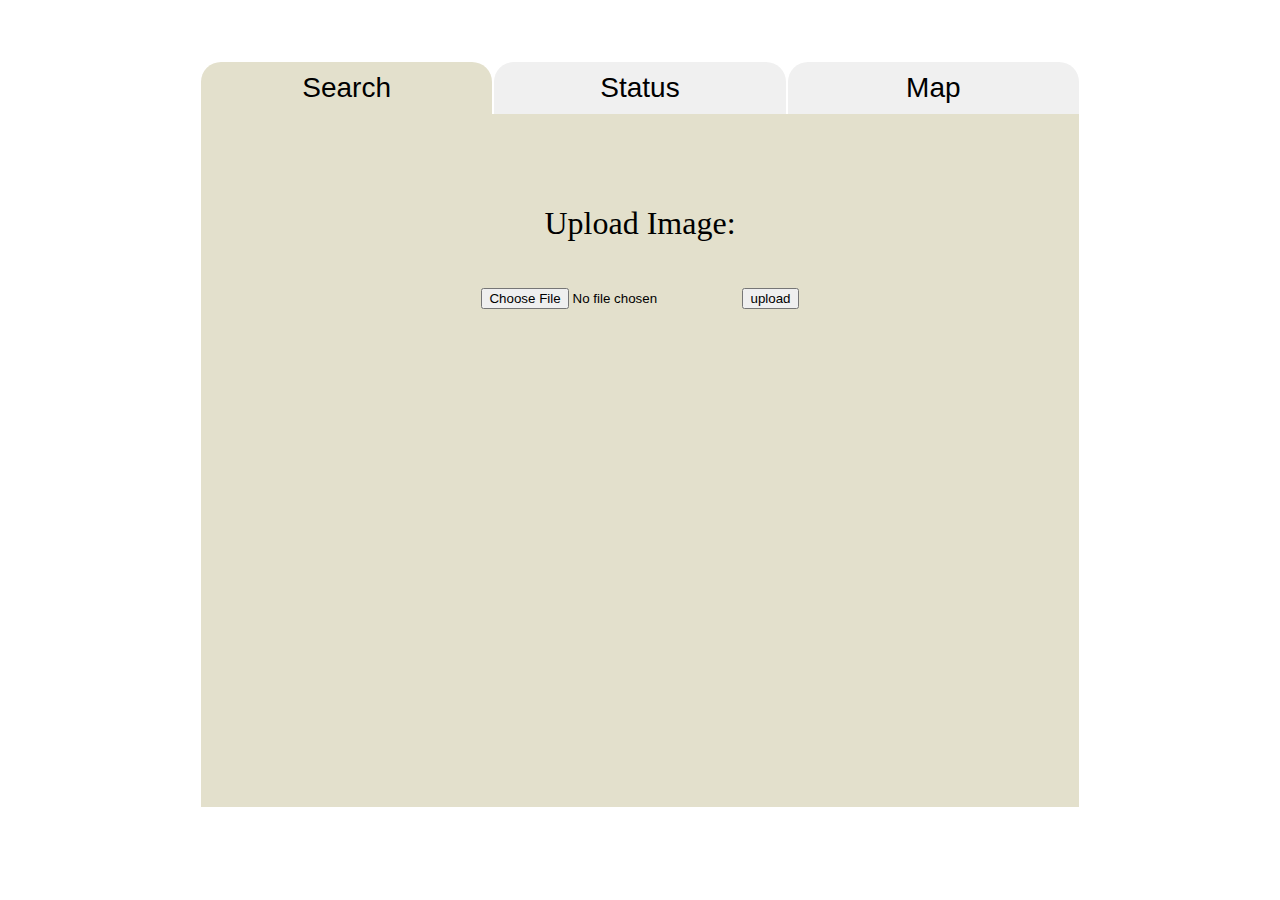
<file: index.html>
<!DOCTYPE html>
<html>

<head>
	<meta charset="utf-8" />
	<title>Golden Retriever</title>
	<link rel="stylesheet" type="text/css" media="screen" href="main.css" />
	<script type="application/javascript" src="jquery-3.3.1.min.js"></script> <!-- jQuery -->
	<script src="https://static.robotwebtools.org/EaselJS/current/easeljs.js"></script>
	<script src="https://static.robotwebtools.org/EventEmitter2/current/eventemitter2.min.js"></script>
	<script src="https://static.robotwebtools.org/roslibjs/current/roslib.js"></script>
	<script src="https://static.robotwebtools.org/ros2djs/current/ros2d.js"></script>	
	<script type="application/javascript" src="main.js"></script> <!-- This page's script -->
</head>

<body>
	<div class="header">
		<button class="tab active" id="1">Search</buton>
			<button class="tab" id="2">Status</button>
			<button class="tab" id="3">Map</button>
	</div>
	<div class="content">
		<div class="userAlert">
			&nbsp;
		</div>
		Upload Image:
		<p></p>
		<form enctype="multipart/form-data" method="post">
			<input type="file" name="item" accept="image/*" />
			<input type="submit" value="upload" />
		</form>
	</div>
</body>

</html>
</file>
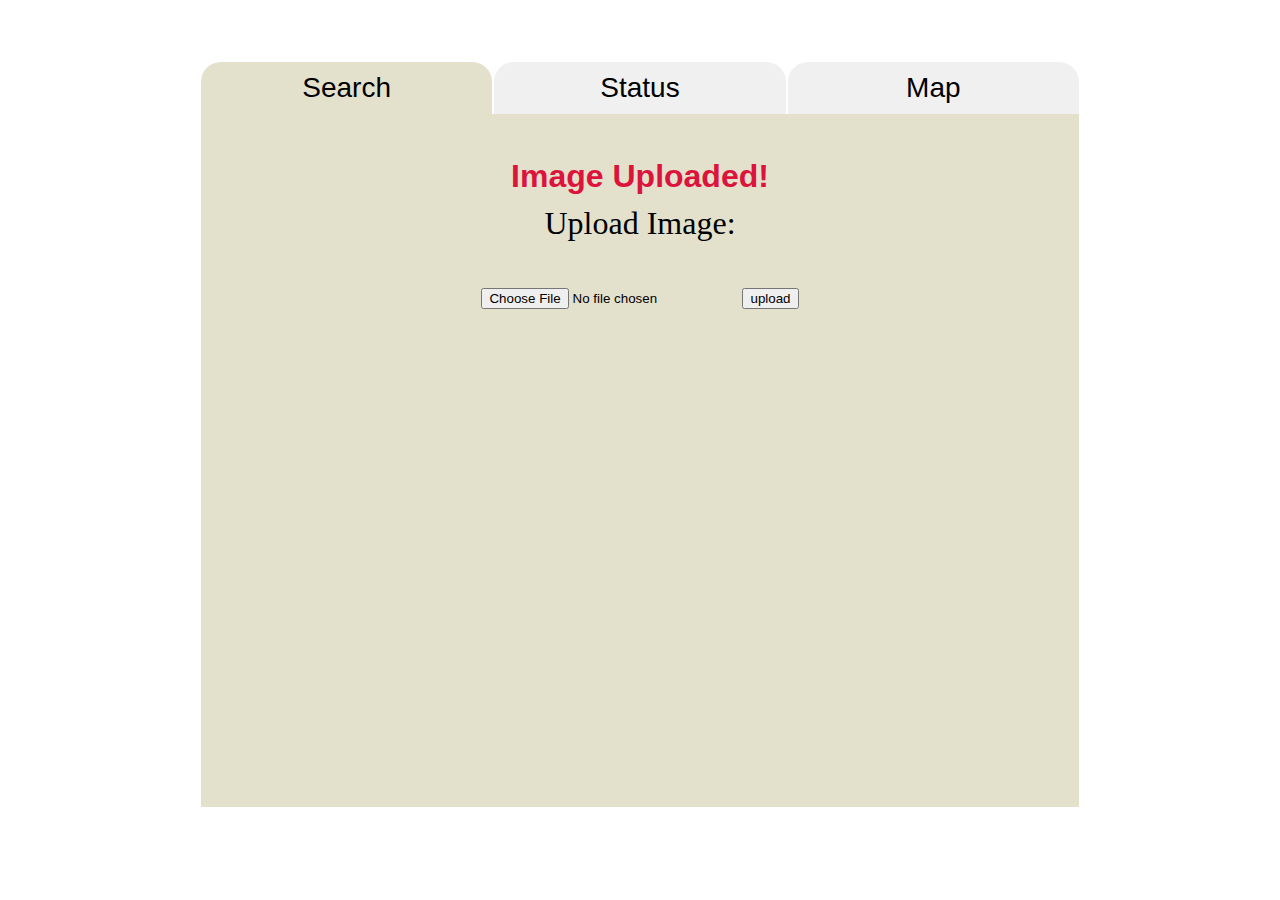
<file: accpeted.html>
<!DOCTYPE html>
<html>

<head>
	<meta charset="utf-8" />
	<title>Golden Retriever</title>
	<link rel="stylesheet" type="text/css" media="screen" href="main.css" />
	<script type="application/javascript" src="jquery-3.3.1.min.js"></script> <!-- jQuery -->
	<script type="application/javascript" src="https://static.robotwebtools.org/EaselJS/current/easeljs.js"></script>
	<script type="application/javascript" src="https://static.robotwebtools.org/EventEmitter2/current/eventemitter2.min.js"></script>
	<script type="application/javascript" src="https://static.robotwebtools.org/roslibjs/current/roslib.js"></script>
	<script type="application/javascript" src="https://static.robotwebtools.org/ros2djs/current/ros2d.js"></script>
	<script type="application/javascript" src="main_go.js"></script> <!-- This page's script -->
</head>

<body>
	<div class="header">
		<button class="tab active" id="1">Search</buton>
			<button class="tab" id="2">Status</button>
			<button class="tab" id="3">Map</button>
	</div>
	<div class="content">
		<div class="userAlert">
			Image Uploaded!
		</div>
		Upload Image:
		<p></p>
		<form enctype="multipart/form-data" method="post">
			<input type="file" name="item" accept="image/*" />
			<input type="submit" value="upload" />
		</form>
	</div>
</body>

</html>
</file>
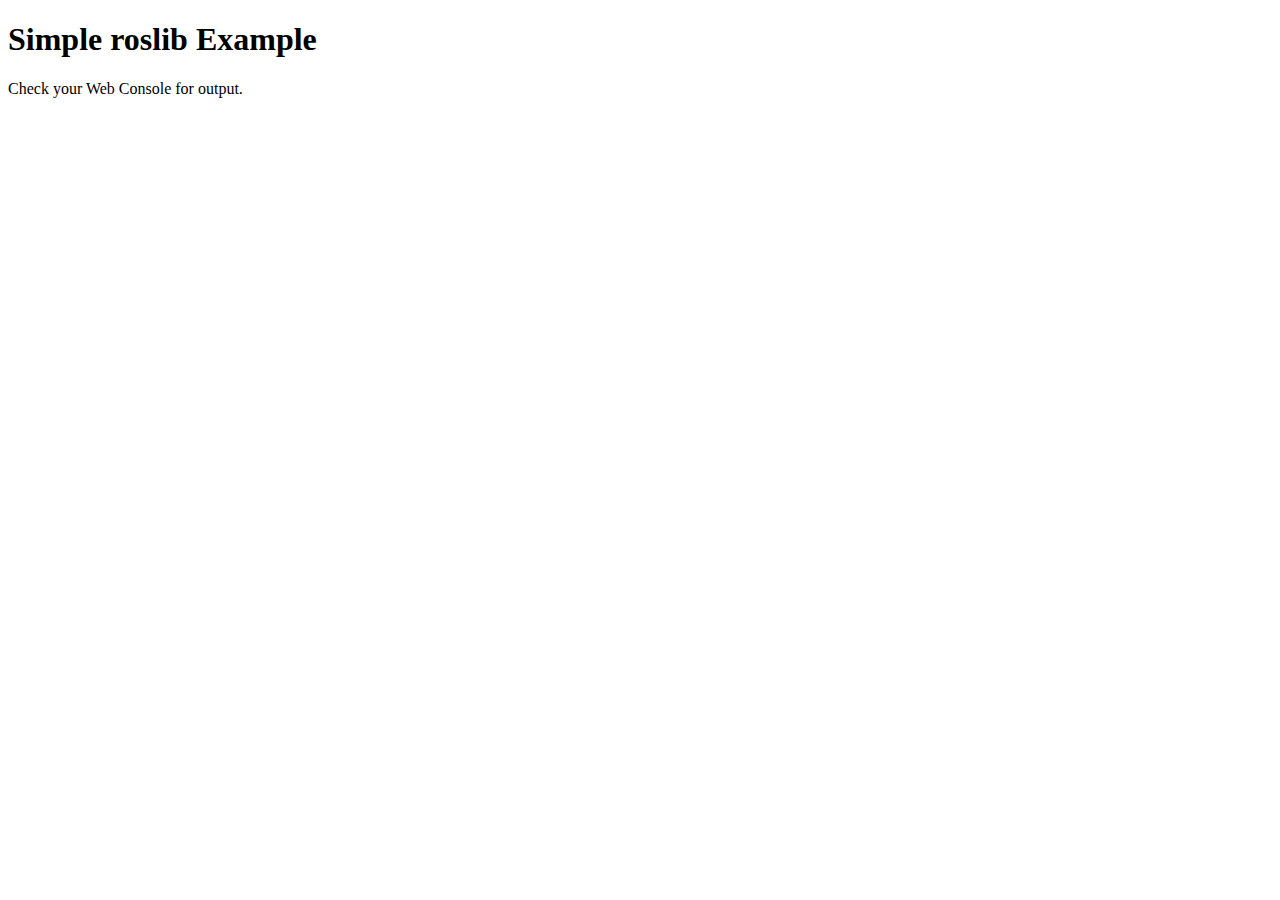
<file: Arduino.html>
<!DOCTYPE html>
<html>

<head>
  <meta charset="utf-8" />

  <script type="text/javascript" src="http://static.robotwebtools.org/EventEmitter2/current/eventemitter2.min.js"></script>
  <script type="text/javascript" src="http://static.robotwebtools.org/roslibjs/current/roslib.min.js"></script>

  <script type="text/javascript" type="text/javascript">
    // Connecting to ROS
    // -----------------

    var ros = new ROSLIB.Ros({
      url: 'ws://192.168.137.66:9090'
    });

    ros.on('connection', function () {
      console.log('Connected to websocket server.');
    });

    ros.on('error', function (error) {
      console.log('Error connecting to websocket server: ', error);
    });

    ros.on('close', function () {
      console.log('Connection to websocket server closed.');
    });

    // Publishing a Topic
    // ------------------

    var start = new ROSLIB.Topic({
      ros: ros,
      name: '/plswork',
      messageType: 'std_msgs/Bool'
    });

    var go = new ROSLIB.Message({
      data: true
    });
    start.publish(go);

  </script>
</head>

<body>
  <h1>Simple roslib Example</h1>
  <p>Check your Web Console for output.</p>
</body>

</html>
</file>
<file: main.css>
body{
	display: grid;
	grid-template-rows: 1fr 12fr;
	grid-template-columns: 1fr;
	padding: 6vh 15% 6vh 15%;
	max-height: 73vh;
}

.header{
	display: grid;
	grid-template-columns: 1fr 1fr 1fr;
	grid-template-rows: 1fr;
}

.tab{
	background:#f0f0f0;
	text-align: center;
	font-size: 1.75em;
	font-family: Arial, Helvetica, sans-serif;
	padding: 10px 0 10px 0;
	margin: 0 1px 0 1px;
	border-top-left-radius: 20px;
	border-top-right-radius: 20px;
	border:none;
	cursor: pointer;
	outline: none;
}

.content{
	background: #e3e0cc;
	margin: 0 1px 0 1px;
	padding: 5%;
	text-align: center;
	align-items: center;
	font-size: 2em;
	height: 100%;
}

.active{
	background: #e3e0cc;
}

.userAlert{
	color: crimson;
	font-weight: bold;
	font-family: Arial, Helvetica, sans-serif;
	padding-bottom: 10px;
}

img{
	object-fit: scale-down;
	width: 100%;
	height: 60vh;
	margin-bottom: -10%;
}
</file>
